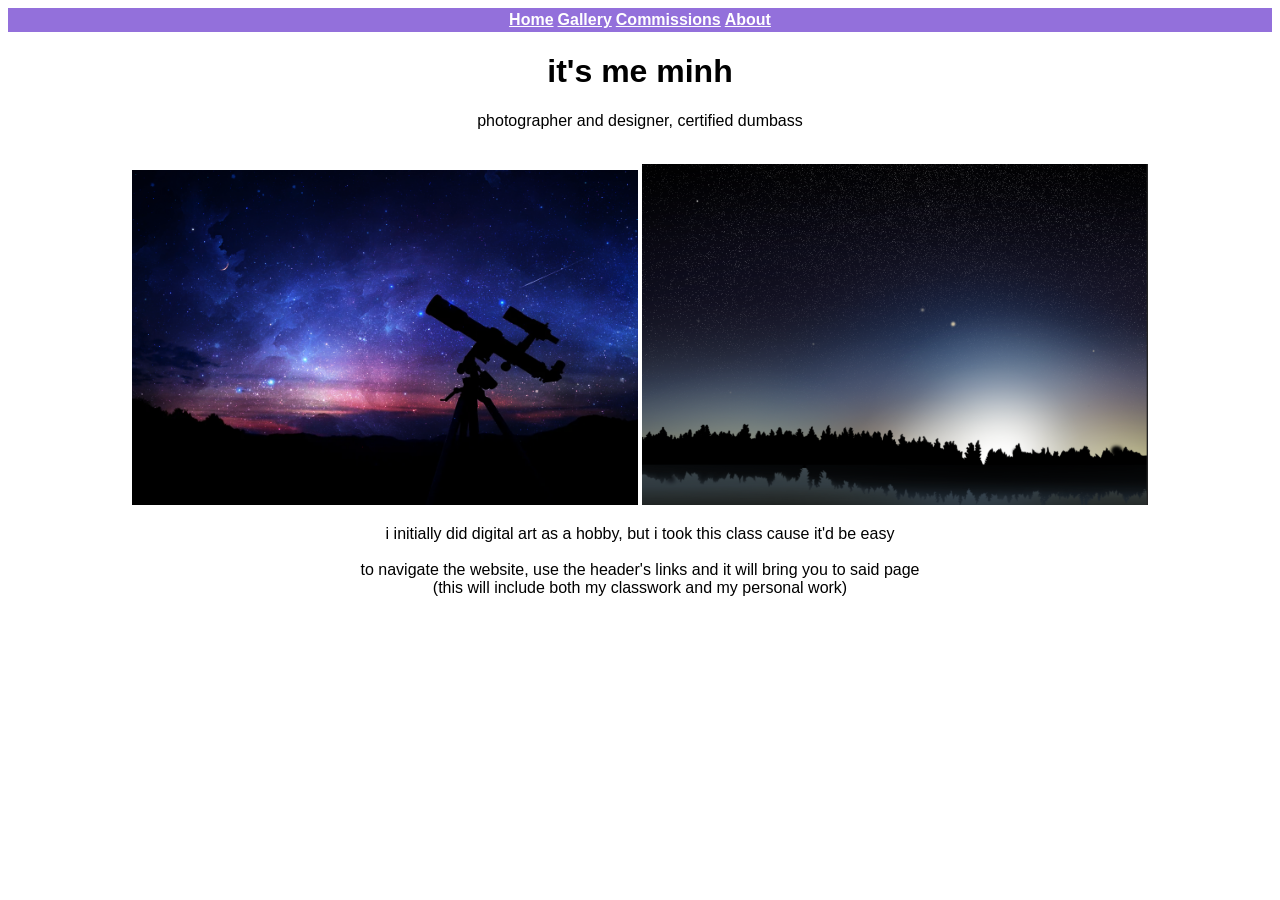
<file: index.html>
<!DOCTYPE html>
<html>
	<head>
		<link rel="stylesheet" href="style.css">
	</head>

	<body>
		<center>
			<header>
				<table>
					<tr>
						<th><a href="index.html">Home</a></th>
						<th><a href="photography.html">Gallery</a></th>
						<th><a href="commissions.html">Commissions</a></th>
						<th><a href="about.html">About</a></th>
					</tr>
				</table>	
			</header>
			

			<h1>it's me minh</h1>
			<p>photographer and designer, certified dumbass</p>
			<br>
			<img src="photo1.png" alt="telescope galaxy thing">
			<img src="photo2.png" alt="sillhouette of a hill at night">
			<br>
			<p>
				i initially did digital art as a hobby, but i took this class cause it'd be easy<br>
				<br>
				to navigate the website, use the header's links and it will bring you to said page<br>
				(this will include both my classwork and my personal work)
			</p>
		</center>
		

	</body>
</html>
</file>
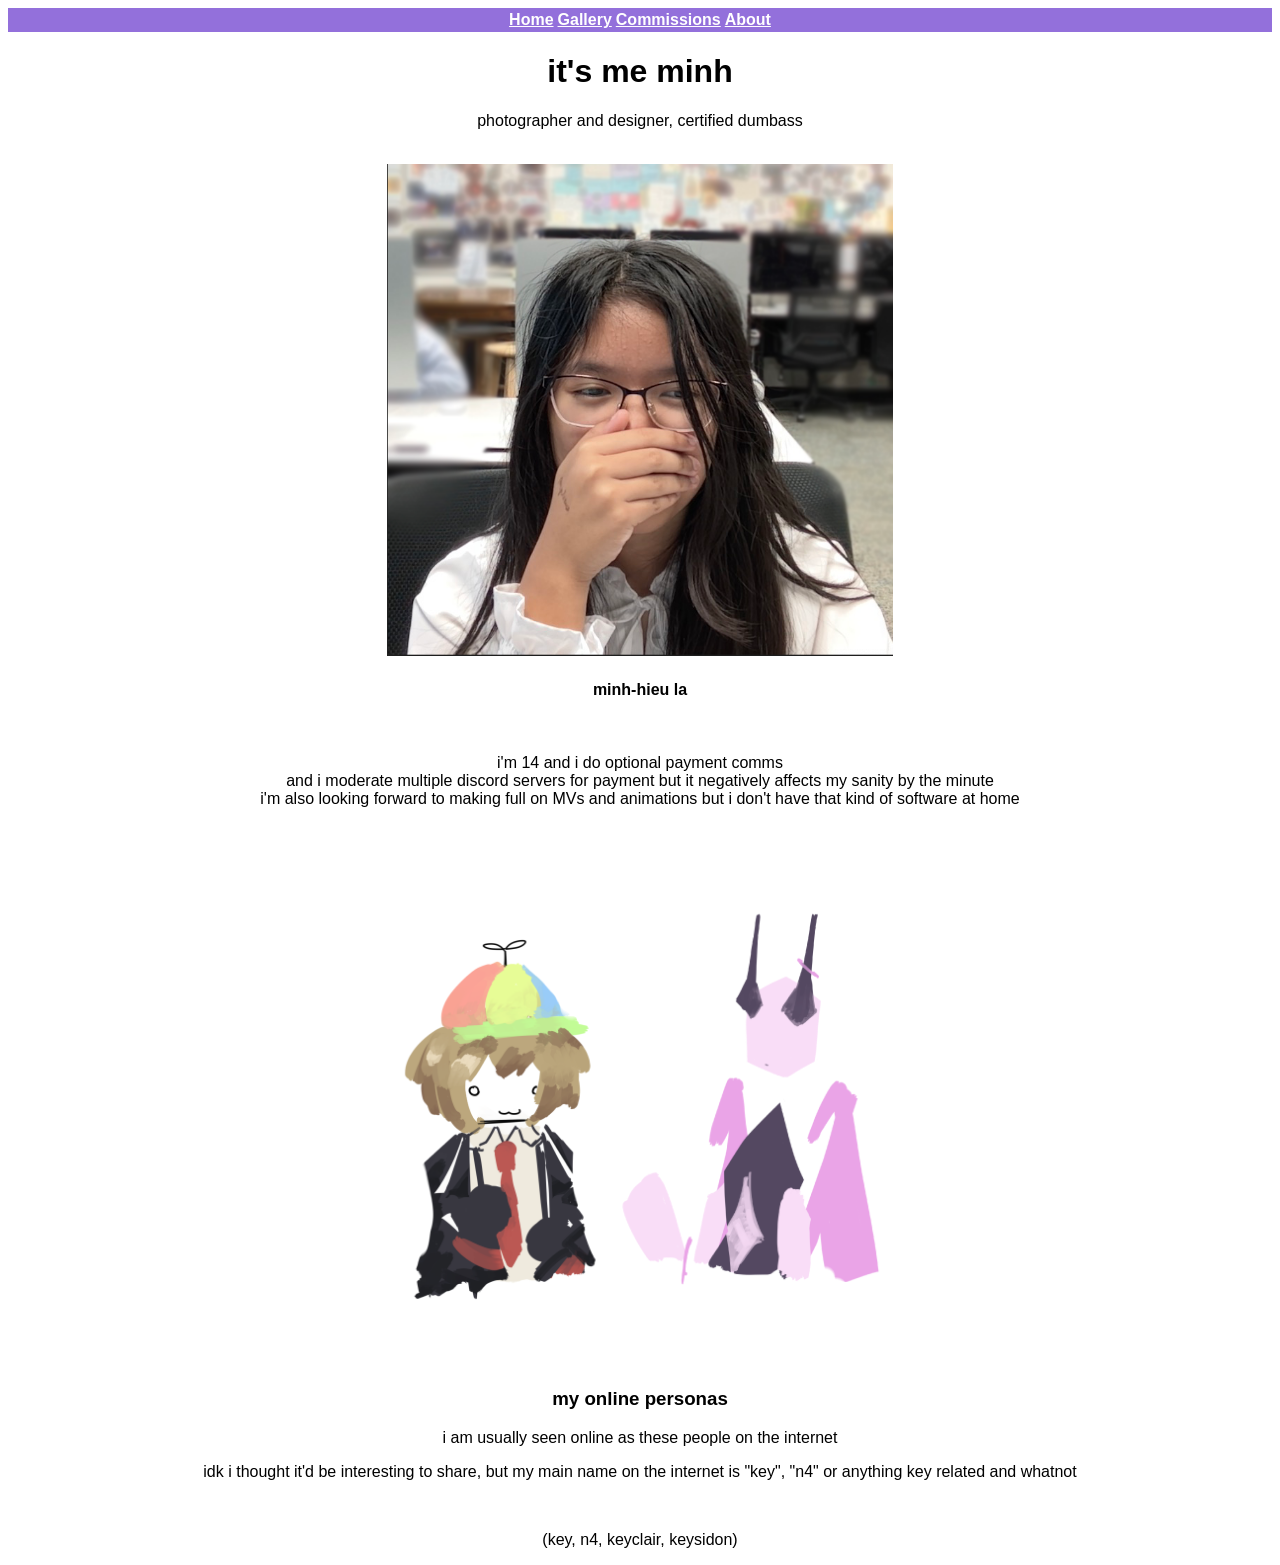
<file: about.html>
<!DOCTYPE html>
<html>
	<head>
		<link rel="stylesheet" href="style.css">
	</head>

	<body>
        <center>
            <header>
                <table>
                    <tr>
                        <th><a href="index.html">Home</a></th>
                        <th><a href="photography.html">Gallery</a></th>
                        <th><a href="commissions.html">Commissions</a></th>
                        <th><a href="about.html">About</a></th>
                    </tr>
                </table>    
            </header>
            

            <h1>it's me minh</h1>
            <p>photographer and designer, certified dumbass</p> <br>
            <img src="portrait.png" alt="me">
            <h4>minh-hieu la</h4>
            <br>
            <p>i'm 14 and i do optional payment comms<br>
                and i moderate multiple discord servers for payment but it negatively affects my sanity by the minute<br>
                i'm also looking forward to making full on MVs and animations but i don't have that kind of software at home
            </p>
            <br><br>
            <div>
                <section>
                    <nav>
                        <img src="key.png" alt="key">
                    </nav>
                    
                    <article>
                        <h1>my online personas</h1>
                        <p>i am usually seen online as these people on the internet</p>
                        <p>idk i thought it'd be interesting to share, but my main name on the internet is "key", "n4" or anything key related and whatnot</p>
                        <br>
                        <p>(key, n4, keyclair, keysidon)</p>
                    </article>
                    </section>
            </div>
        </center>
		

	</body>
</html>
</file>
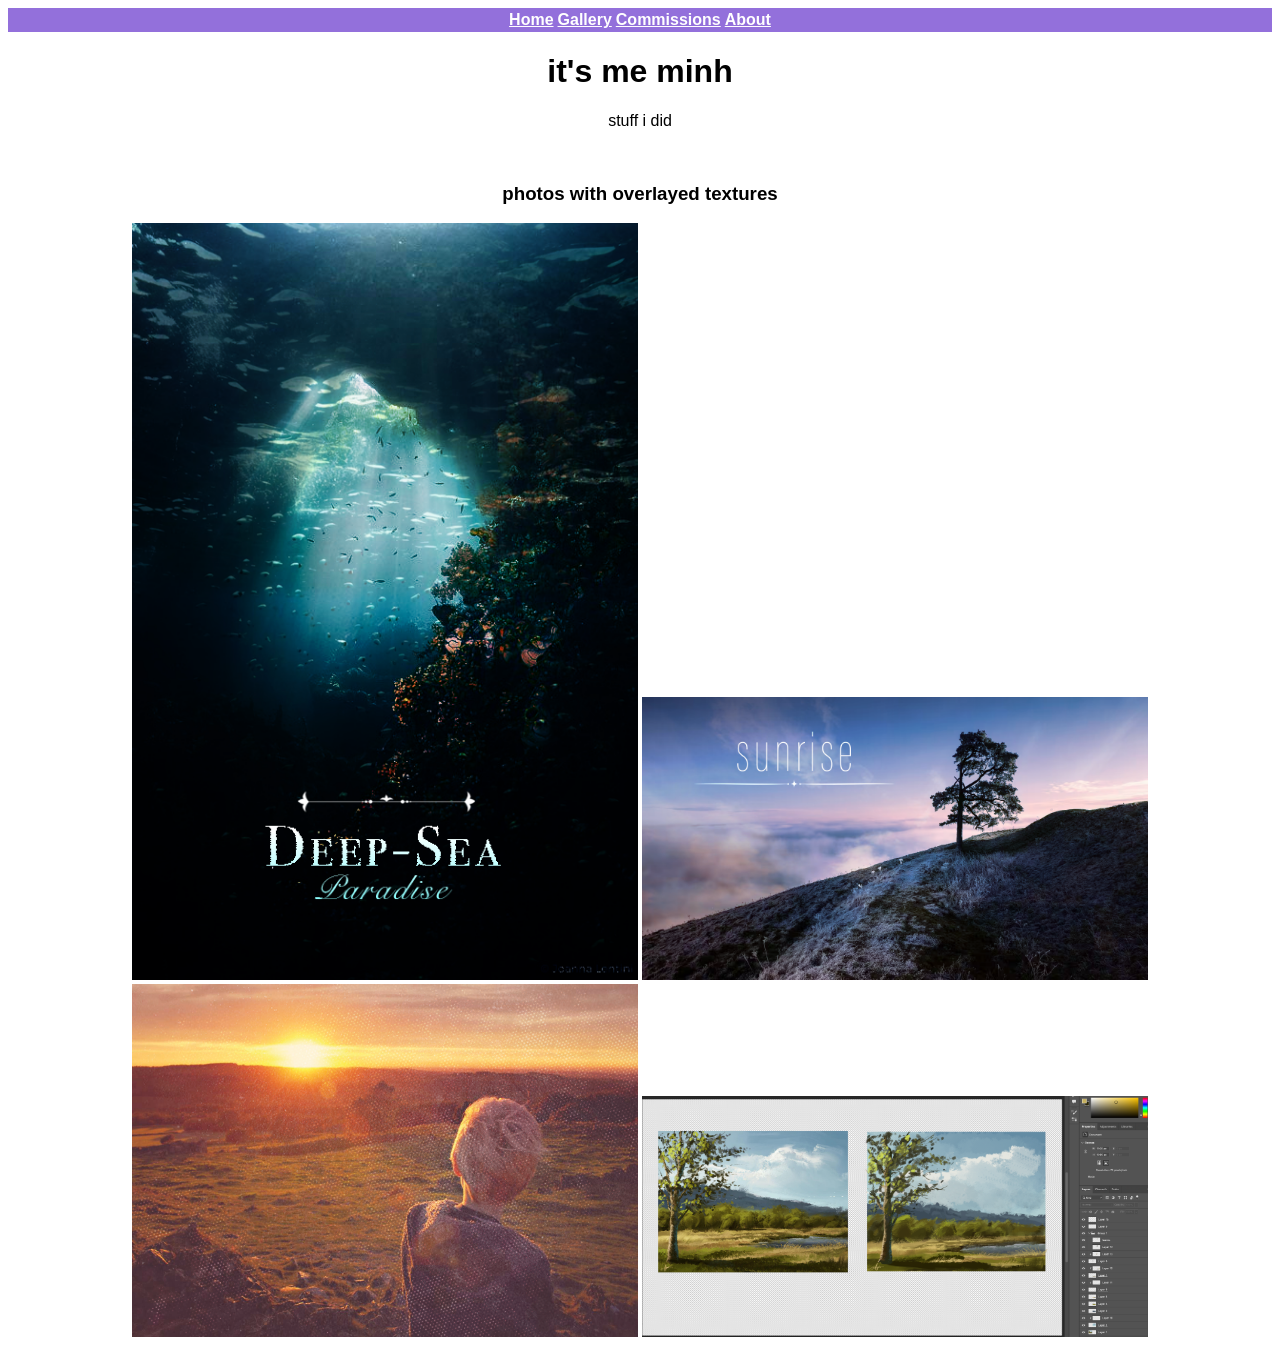
<file: photography.html>
<!DOCTYPE html>
<html>
	<head>
		<link rel="stylesheet" href="style.css">
	</head>

	<body>
        <center>
            <header>
                <table>
                    <tr>
                        <th><a href="index.html">Home</a></th>
                        <th><a href="photography.html">Gallery</a></th>
                        <th><a href="commissions.html">Commissions</a></th>
                        <th><a href="about.html">About</a></th>
                    </tr>
                </table>    
            </header>
            

            <h1>it's me minh</h1>
            <p>stuff i did</p>
            <br>
            <h3>photos with overlayed textures</h3>
            <img src="photo5.png" alt="overlayed images and textures with text">
            <img src="photo4.png" alt="overlayed images and textures with text">
            <img src="photo3.png" alt="overlayed images and textures">
            <img src="photo6.png" alt="recreated art using brushes">
        </center>
		

	</body>
</html>
</file>
<file: style.css>
h1 {
	font-family:sans-serif;
}

img {
	width: 40%;
    height: 40%;
}

header {
	background-color: mediumpurple;
}

a {
	color: white;
}

body{
	font-family: Verdana, Geneva, Tahoma, sans-serif;
}
</file>
